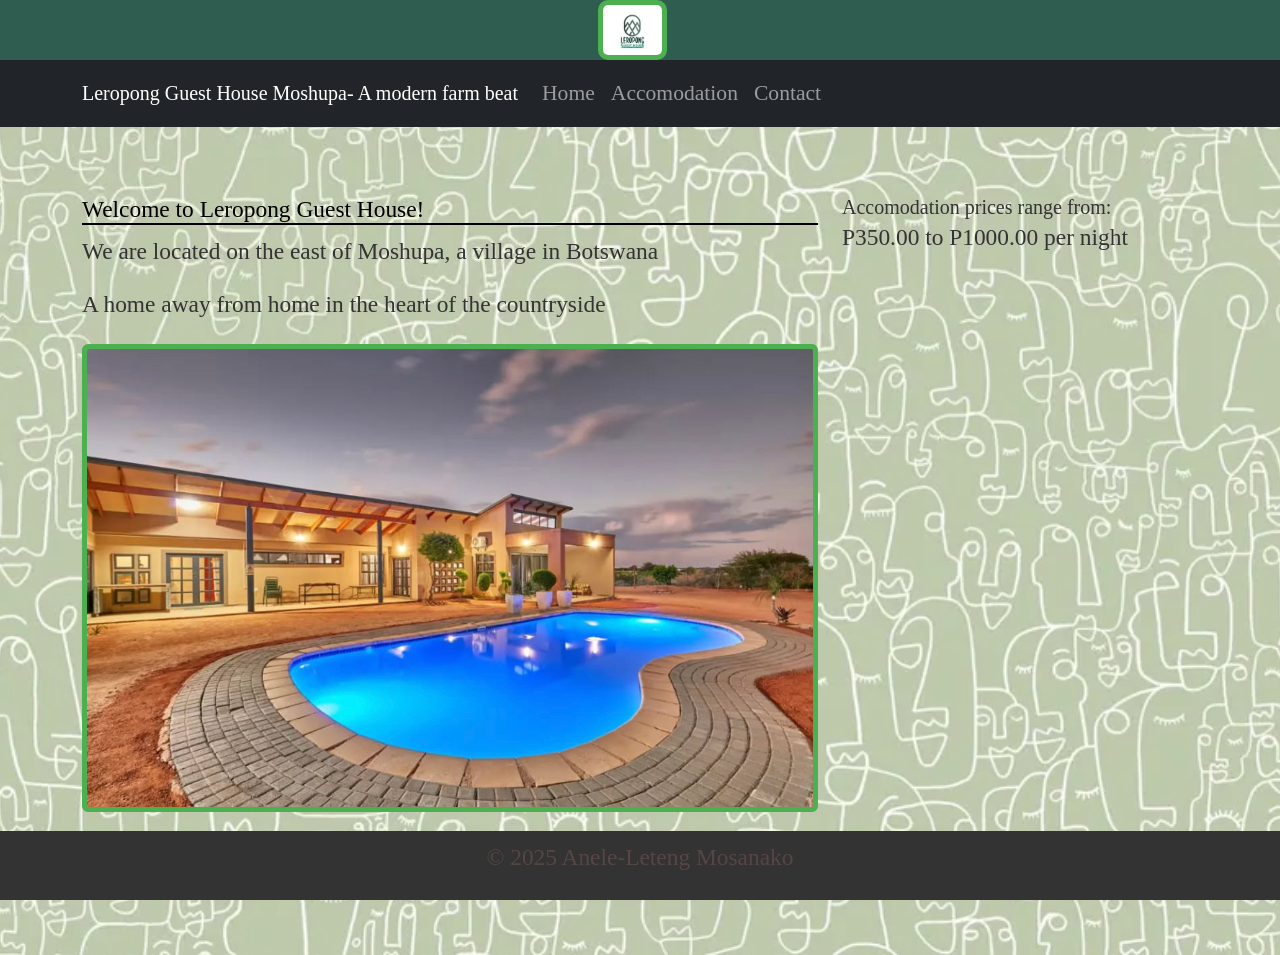
<file: index.html>
<!DOCTYPE html>
<html lang="en">
<head>
  <meta charset="UTF-8">
  <meta name="viewport" content="width=device-width, initial-scale=1.0">
  <title>Leropong Guest House</title>
  
  <link href="https://cdn.jsdelivr.net/npm/bootstrap@5.3.0/dist/css/bootstrap.min.css" rel="stylesheet">
  <link rel="stylesheet" href="styles.css">
</head>
<body>
  
<header>
    <img src="Screenshot 2026-03-01 at 16.58.03.png" alt="Leropong Guest House Logo" class="logo">
    <nav class="navbar navbar-expand-lg navbar-dark bg-dark">
        <div class="container">
            <a class="navbar-brand" href="index.html">Leropong Guest House Moshupa- A modern farm beat</a>
            <button class="navbar-toggler" type="button" data-bs-toggle="collapse" data-bs-target="#navbarNav">
                <span class="navbar-toggler-icon"></span>
            </button>
            <div class="collapse navbar-collapse" id="navbarNav">
                <ul class="navbar-nav">
                    <li class="nav-item">
                        <a class="nav-link" href="index.html">Home</a>
                    </li>
                    <li class="nav-item">
                        <a class="nav-link" href="about.html">Accomodation</a>
                    </li>
                    <li class="nav-item">
                        <a class="nav-link" href="contact.html">Contact</a>
                    </li>
                </ul>
            </div>
        </div>
    </nav>
</header>

  <main class="container my-5">
    <div class="row">
        <div class="col-md-8">
           
            <h2>Welcome to Leropong Guest House!</h2>

            <p>We are located on the east of Moshupa, a village in Botswana</p>
            <p>A home away from home in the heart of the countryside</p>
            <img src="IMG_9892.jpg" alt="pool" class="img-fluid rounded">
            <p class="mt-3">Go to <a href="https://www.facebook.com/share/19kRVit5iy/?mibextid=wwXIfr" class="btn btn-primary">facebook</a> to see more about us.</p>
        </div>
        <div class="col-md-4">
            <div class="class="card">
                <div class="card-body">
                    <h5 class="card-title">Accomodation prices range from:</h5>
                    <p class="card-text">P350.00 to P1000.00 per night</p>
                </div>
            </div>
        </div>
    </div>
</main>
<script src="https://cdn.jsdelivr.net/npm/@popperjs/core@2.11.6/dist/umd/popper.min.js"></script>
<script src="https://cdn.jsdelivr.net/npm/bootstrap@5.3.0/dist/js/bootstrap.min.js"></script>
  <footer>
    <p>&copy; 2025 Anele-Leteng Mosanako</p>
  </footer>
</body>
</html>
</file>
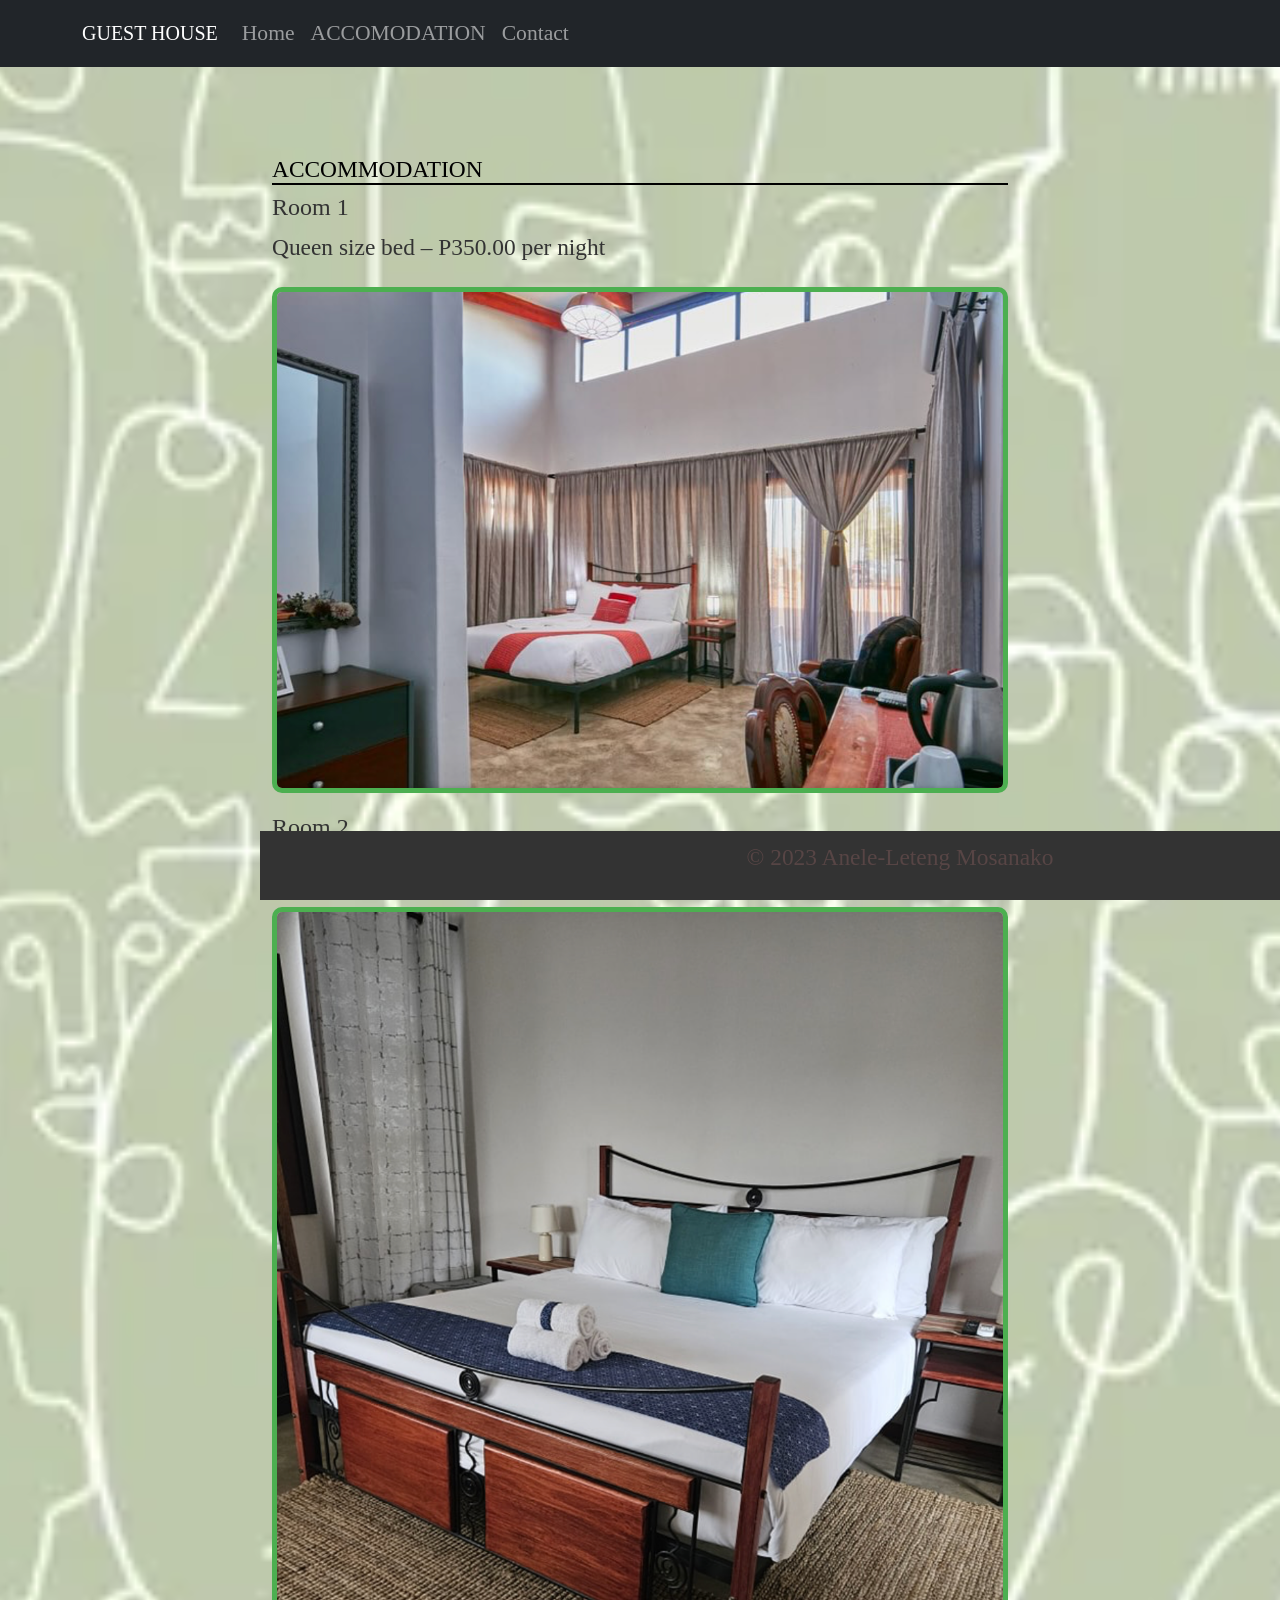
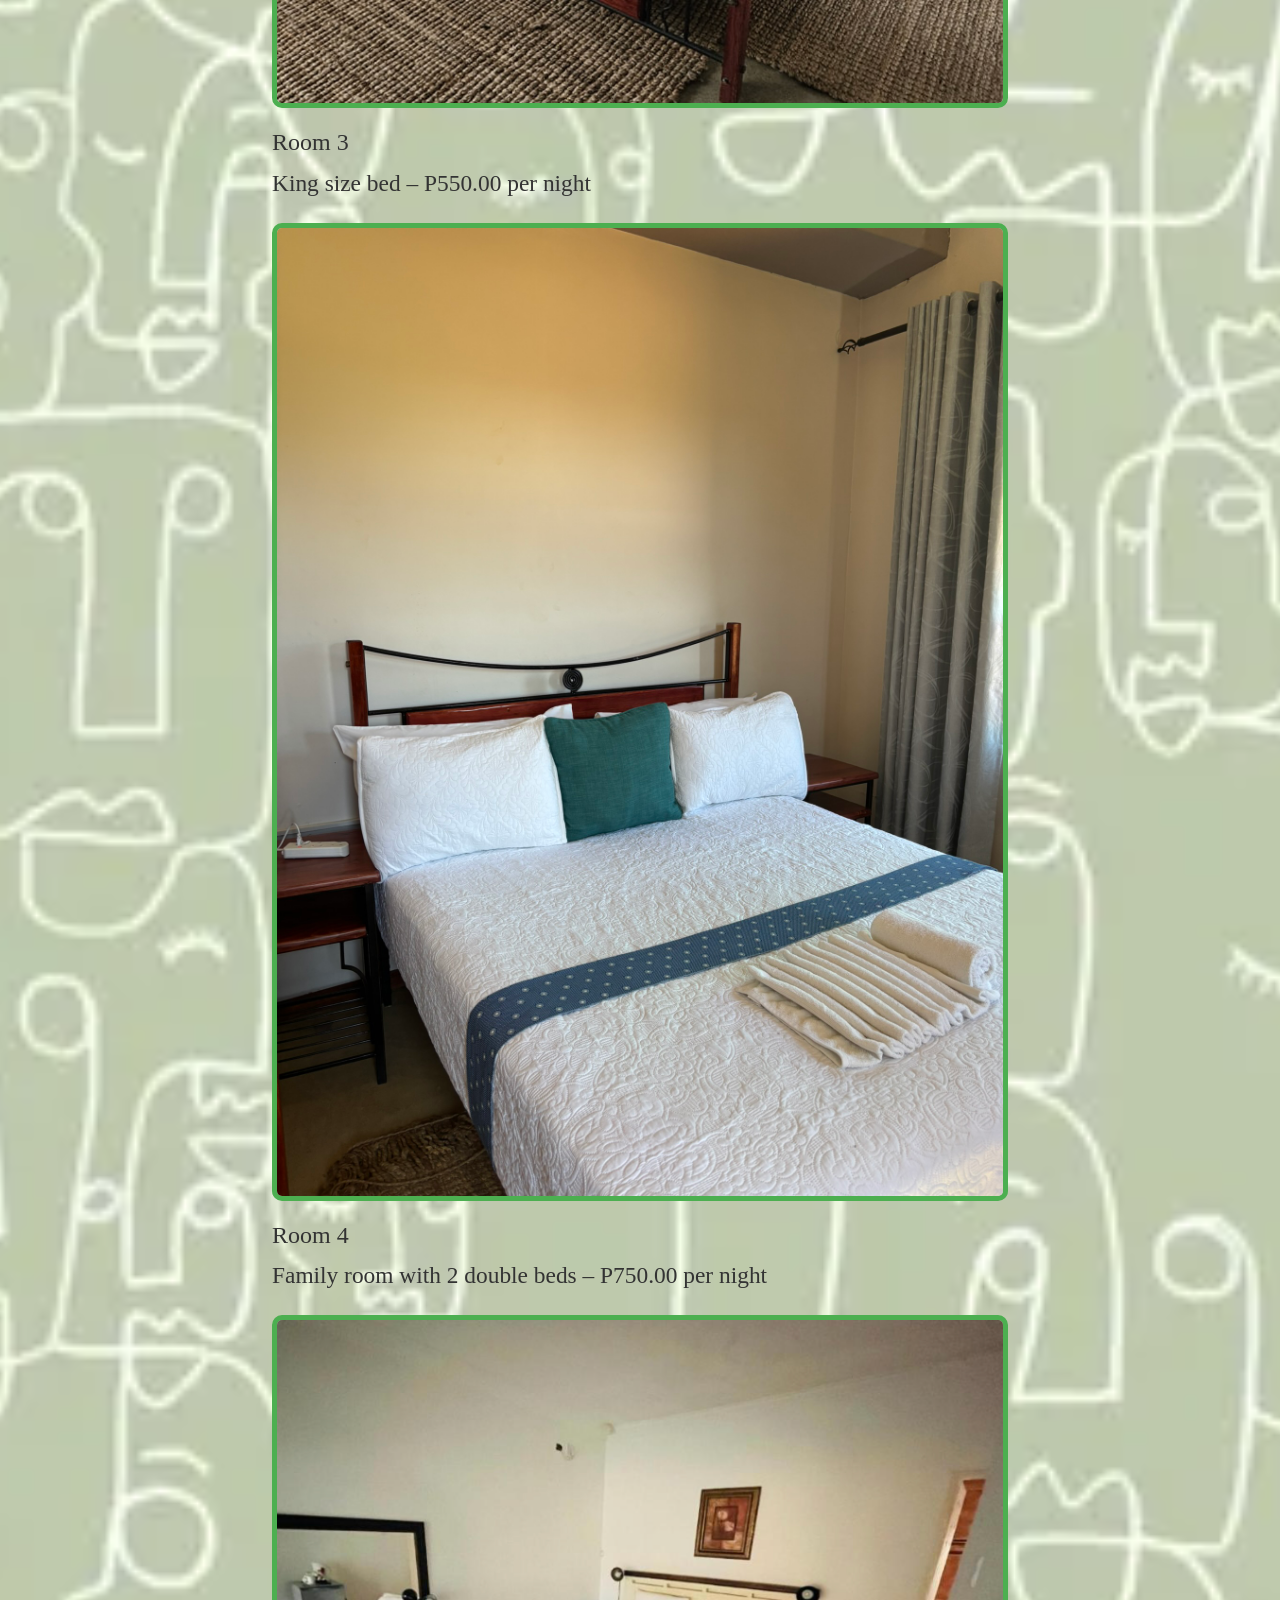
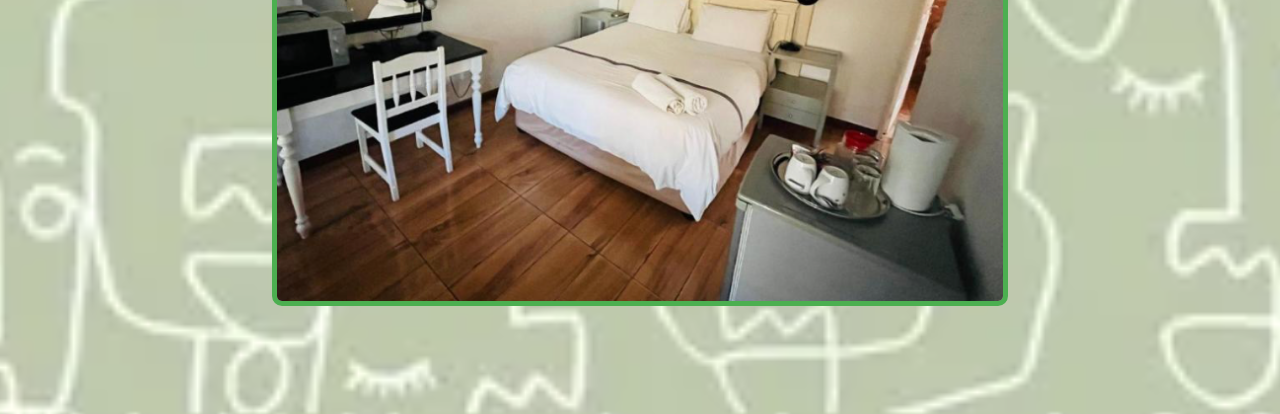
<file: about.html>
<!DOCTYPE html>
<html lang="en">
<head>
    <meta charset="UTF-8">
    <meta name="viewport" content="width=device-width, initial-scale=1.0">
    <title>ACCOMODATION</title>
    <link href="https://cdn.jsdelivr.net/npm/bootstrap@5.3.0/dist/css/bootstrap.min.css" rel="stylesheet">
  <link rel="stylesheet" href="styles.css">
    <link rel="stylesheet" href="styles.css">
</head>
<body>
   <header>
    <nav class="navbar navbar-expand-lg navbar-dark bg-dark">
        <div class="container">
            <a class="navbar-brand" href="index.html">GUEST HOUSE</a>
            <button class="navbar-toggler" type="button" data-bs-toggle="collapse" data-bs-target="#navbarNav">
                <span class="navbar-toggler-icon"></span>
            </button>
            <div class="collapse navbar-collapse" id="navbarNav">
                <ul class="navbar-nav">
                    <li class="nav-item">
                        <a class="nav-link" href="index.html">Home</a>
                    </li>
                    <li class="nav-item">
                        <a class="nav-link" href="about.html">ACCOMODATION</a>
                    </li>
                    <li class="nav-item">
                        <a class="nav-link" href="contact.html">Contact</a>
                    </li>
                </ul>
            </div>
        </div>
    </nav>
</header>
    <main>
      <main class="container my-5">
    <h2>ACCOMMODATION</h2>


    <div class="room">
    <div>
        <h4>Room 1</h4>
        <p>Queen size bed – P350.00 per night</p>
    </div>
</div>

<div class="room">
    <img src="Screenshot 2026-03-01 at 17.02.43.png" alt="Room 2">
    <div>
        <h4>Room 2</h4>
        <p>Twin beds – P450.00 per night</p>
    </div>
</div>

<div class="room">
    <img src="Screenshot 2026-03-01 at 17.28.05.png" alt="Room 3">
    <div>
        <h4>Room 3</h4>
        <p>King size bed – P550.00 per night</p>
    </div>
</div>

<div class="room">
    <img src="C07CC458-CCF6-4FC0-8A74-9C82B0EA6D0F_1_102_o.jpeg" alt="Room 4">
    <div>
        <h4>Room 4</h4>
        <p>Family room with 2 double beds – P750.00 per night</p>
        <img src="Screenshot 2026-03-01 at 17.15.58.png" alt="Room 5">
    </div>
</div>
</main>
    
<script src="https://cdn.jsdelivr.net/npm/@popperjs/core@2.11.6/dist/umd/popper.min.js"></script>
<script src="https://cdn.jsdelivr.net/npm/bootstrap@5.3.0/dist/js/bootstrap.min.js"></script>
    <footer>
        <p>&copy; 2023 Anele-Leteng Mosanako</p>
    </footer>
</body>
</html>
</file>
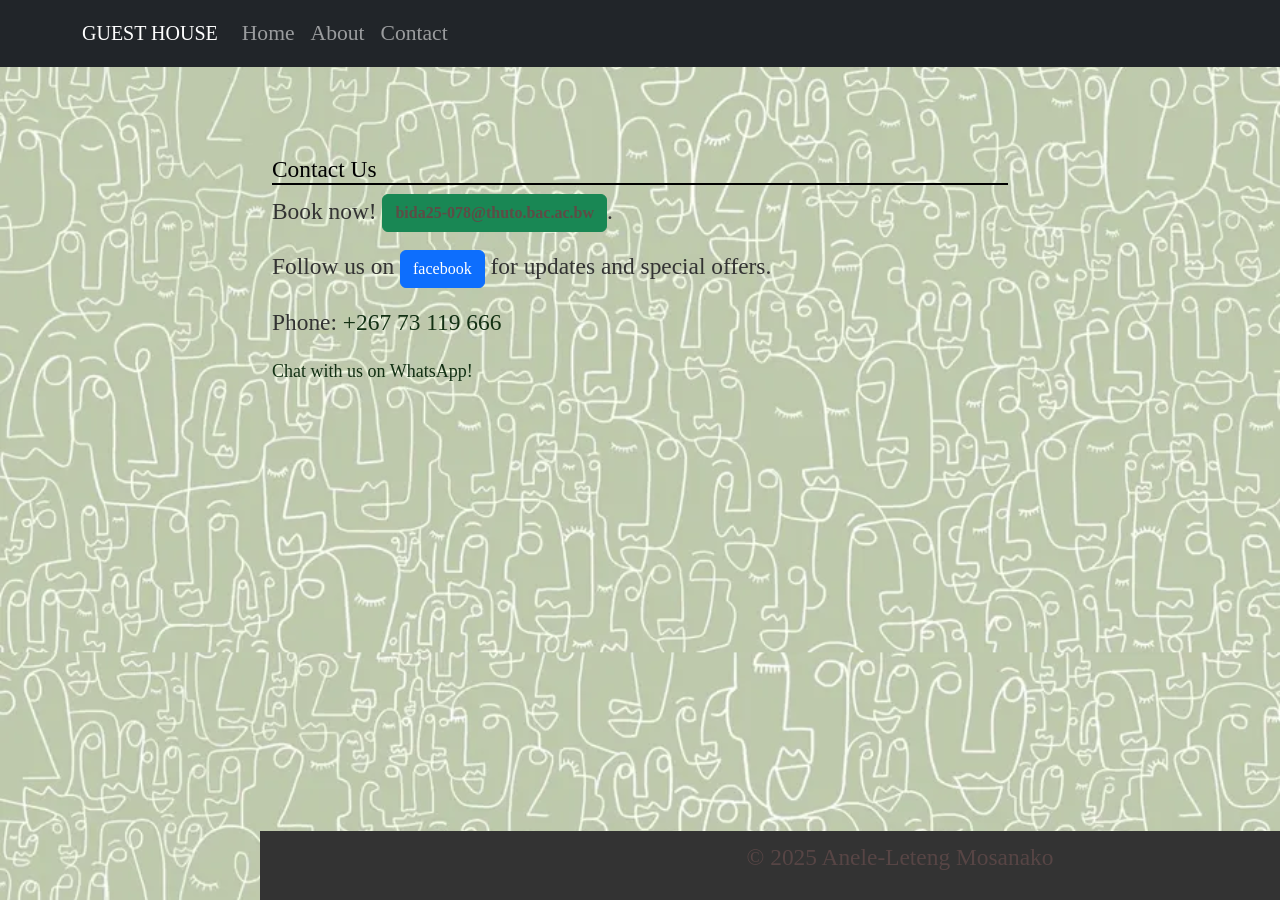
<file: contact.html>
<!DOCTYPE html>
<html lang="en">
<head>
    <meta charset="UTF-8">
    <meta name="viewport" content="width=device-width, initial-scale=1.0">
    <title>Contact Me</title>
    <link href="https://cdn.jsdelivr.net/npm/bootstrap@5.3.0/dist/css/bootstrap.min.css" rel="stylesheet">
  <link rel="stylesheet" href="styles.css">
    <link rel="stylesheet" href="styles.css">
</head>
<body>
    <header>
    <nav class="navbar navbar-expand-lg navbar-dark bg-dark">
        <div class="container">
            <a class="navbar-brand" href="index.html">GUEST HOUSE</a>
            <button class="navbar-toggler" type="button" data-bs-toggle="collapse" data-bs-target="#navbarNav">
                <span class="navbar-toggler-icon"></span>
            </button>
            <div class="collapse navbar-collapse" id="navbarNav">
                <ul class="navbar-nav">
                    <li class="nav-item">
                        <a class="nav-link" href="index.html">Home</a>
                    </li>
                    <li class="nav-item">
                        <a class="nav-link" href="about.html">About</a>
                    </li>
                    <li class="nav-item">
                        <a class="nav-link" href="contact.html">Contact</a>
                    </li>
                </ul>
            </div>
        </div>
    </nav>
</header>
   
    <main>
       <main class="container my-5">
    <h2>Contact Us</h2>
    <p>Book now! <a href="mailto:bida25-078@thuto.bac.ac.bw" class="btn btn-success">bida25-078@thuto.bac.ac.bw</a>.</p>
    <p>Follow us on <a href="https://www.facebook.com/share/19kRVit5iy/?mibextid=wwXIfr" class="btn btn-primary">facebook</a> for updates and special offers.</p>
    <p> Phone: <a href="tel: +267 73119666"> +267 73 119 666 </a></p>
    <a href="https://wa.me/26773119666" target="_blank">
  Chat with us on WhatsApp!
</a>
</main>
    
<script src="https://cdn.jsdelivr.net/npm/@popperjs/core@2.11.6/dist/umd/popper.min.js"></script>
<script src="https://cdn.jsdelivr.net/npm/bootstrap@5.3.0/dist/js/bootstrap.min.js"></script>
    <footer>
        <p>&copy; 2025 Anele-Leteng Mosanako</p>
    </footer>
</body>
</html>
</file>
<file: styles.css>
body {
    font-family: Georgia, 'Times New Roman', Times, serif, sans-serif;
    color: #333;
    font-size: large;
  
    body {
    margin: 0;
    padding: 0;
    font-family: 'Georgia', serif;
    background: linear-gradient(
        135deg,
        #5c3a21 0%,
        #7a4e2d 40%,
        #3e5c2f 100%
    );

    color: #f5f1e8;
    min-height: 100vh;
    position: relative;
    overflow-x: hidden;
}


    background-image: url(light-sage-green-background-doodle-art-gjd1khkzvtxea7jv.jpg);
    background-size: cover;
    background-position: center;
    margin: 0;
    padding: 0;
    line-height: 1.6;
}

header {
    background-color: #2f5d50;
    color: white;
   font-size: larger;
    text-align: center;
}
<style>
header {
  display: flex;
  align-items: center;
  padding: 15px;
  background-color: #f4f4f4;
}

header img {
  height: 60px;
  margin-right: 15px;
}
</style>
  
}

header h1 {
    margin: 0;
    
}

nav a {
    
    color: white;
    text-decoration: underline;
    margin: 0px;
}
nav a:hover {
    text-decoration: underline;
}

main {
    padding: 20px;
    max-width: 800px;
    margin: 0 auto;
}

main img {
    max-width: 100%;
    height: auto;
    display: block;
    margin: 20px 0;
}
footer {
    background-color: #333;
    color: rgb(87, 69, 69);
    text-align: center;
    padding: 8px 0;
    position: fixed;
    width: 100%;
    bottom: 0;
}
p {
    font-size: 1.3em;
}

a {
    color: #123013;
    text-decoration: none;
}

a:hover {
    text-decoration: underline;
}

img {
    border: 5px solid #4CAF50;
    border-radius: 10px;
}

main a[href^="mailto:"] {
    color: #5f4c46;
    font-weight: bold;
}
h2 {
    color: #000000;
    font-size: 1.3em;
    border-bottom: 2px solid #000000;
}
</file>
